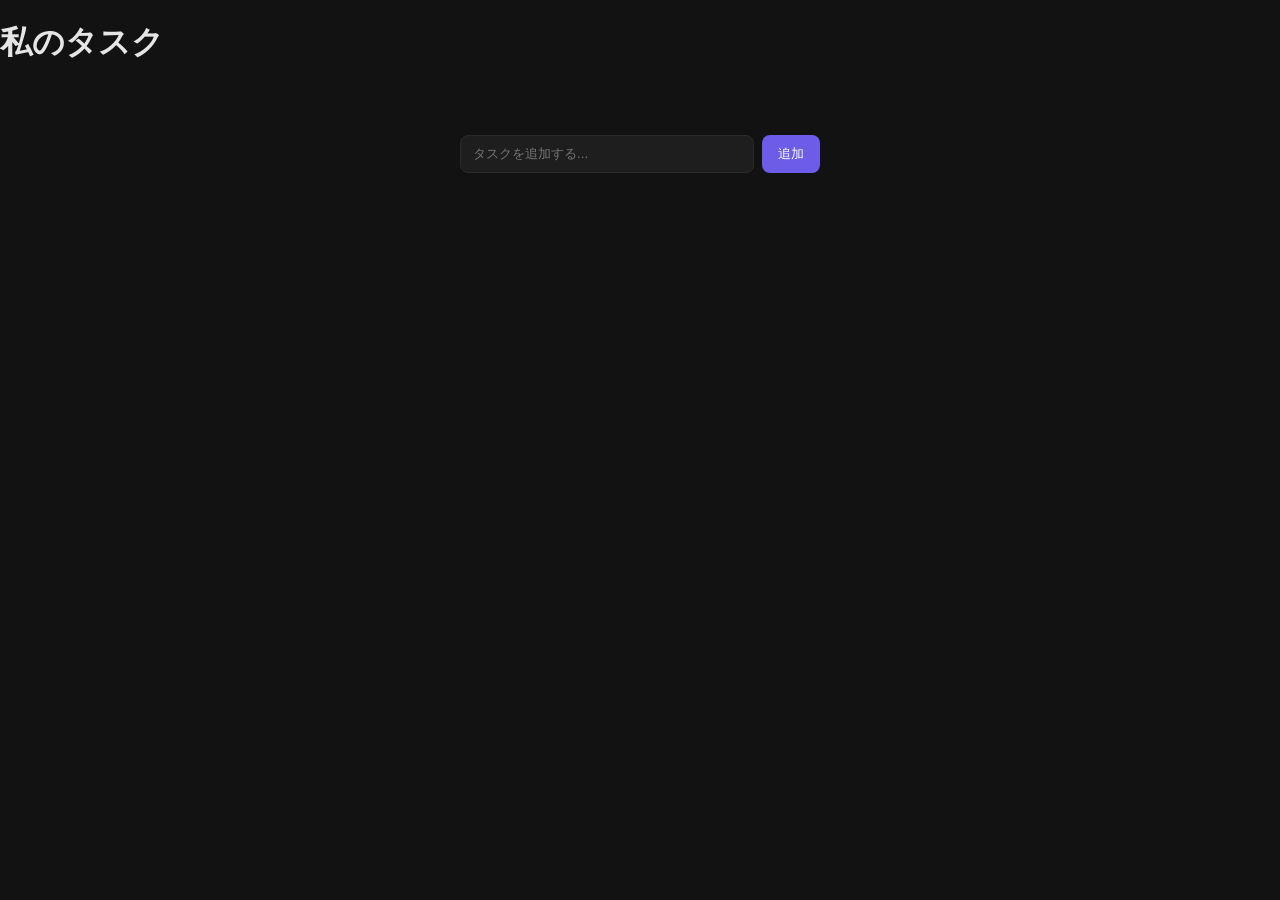
<file: プロジェクト-1/index.html>
<!DOCTYPE html>
<html lang="ja">
<head>
  <meta charset="UTF-8">
  <title>同期された私のToDoリスト</title>
  <link rel="stylesheet" href="style.css">
  <script src="script.js" defer></script>
</head>
<body>
  <header>
    <h1>私のタスク</h1>
  </header>
  <main>
    <form id="task-form">
      <input
        type="text"
        id="task-input"
        placeholder="タスクを追加する..."
        autocomplete="off">
      <button type="submit">追加</button>
    </form>
    <ul id="task-list"></ul>
  </main>
</body>
</html>
</file>
<file: プロジェクト-1/style.css>
:root {
  --bg-color: #121212;
  --card-color: #1e1e1e;
  --text-color: #e5e5e5;
  --muted-color: #9ca3af;
  --accent: #6c5ce7;
  --border-color: #2a2a2a;
}
 
* {
  box-sizing: border-box;
}
 
body {
  margin: 0;
  font-family: 'Segoe UI', system-ui, sans-serif;
  background-color: var(--bg-color);
  color: var(--text-color);
}

main {
  display: grid;
  justify-content: center;
  padding: 48px 16px;
}
 
#task-form {
  display: flex;
  gap: 8px;
  width: 360px;
  margin-bottom: 16px;
}
 
#task-input {
  flex: 1;
  padding: 10px 12px;
  border-radius: 8px;
  border: 1px solid var(--border-color);
  background-color: var(--card-color);
  color: var(--text-color);
}
 
#task-form button {
  padding: 10px 16px;
  border-radius: 8px;
  border: none;
  background-color: var(--accent);
  color: #ffffff;
  cursor: pointer;
}
 
#task-list {
  list-style: none;
  padding: 0;
  margin: 0;
  width: 360px;
  display: grid;
  gap: 8px;
}
 
#task-list li {
  background-color: var(--card-color);
  border: 1px solid var(--border-color);
  border-radius: 8px;
  padding: 12px 14px;
}

#task-list li.completed .task-text {
  text-decoration: line-through;
  color: var(--muted-color);
}
 
.delete-btn {
  background: none;
  border: none;
  color: var(--muted-color);
  cursor: pointer;
  font-size: 14px;
  transition: color 0.15s ease;
}
 
.delete-btn:hover {
  color: #ef4444;
}
</file>
